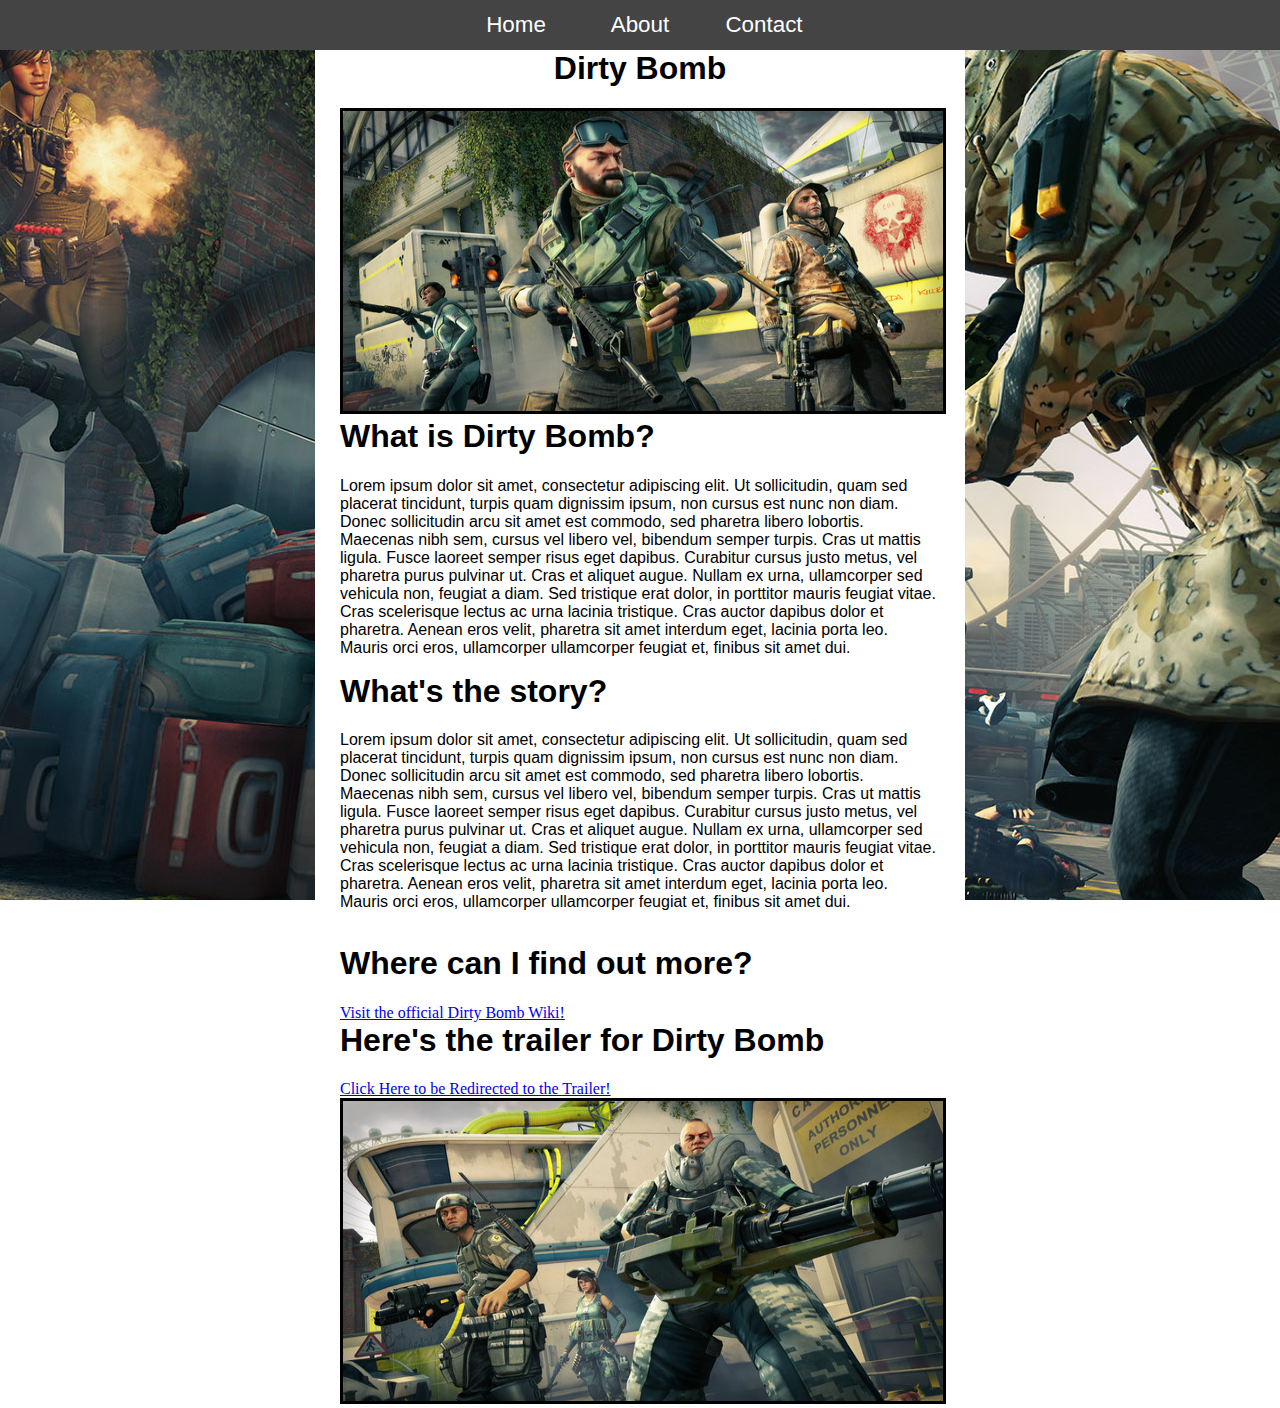
<file: DirtyBombPg4.html>
<!DOCTYPE html>
	<!--The !DOCTYPE html indicates the start of the document and that it's a HTML file-->
<html>
<!-- This indicates the beginning of the HTML code-->
<head>
	<!-- This tag indicates the start of the head, which has the page title, info on what the page is about, and the linking to the stylesheet-->
	<link rel="stylesheet" href="assets/css/stylesheet.css">
	<!-- This imports the css file, css makes the page look fancy-->
	<link rel="shortcut icon" href="http://www.etclan.net/images/icons/general/db16.png">
	<!-- This creates a small image that is displayed on the far left of the tab-->
	<meta charset="UTF-8">
	<meta name="description" content="This is an informative webpage that displays information about the video game Team Fortress 2">
	<meta name="author" content="Brynn Clapham">
	<!-- Meta tags gives the info about the page and the creator of the page.-->
	<title>Dirty Bomb</title>
	<!-- The title is seen on the page tab. So this gives this tag gives the tab a title-->
 <div class="nav">
 <!-- This tag gives the nav bar a spot on the web page. A nav bar is a bar that contains quick links to other parts of the website-->
      <ul>
        <li class="home"><a href="index.php">Home</a></li>
		<!-- Link to the websites home page-->
        <li class="about"><a href="about.php">About</a></li>
		<!-- Link to the websites about page-->
        <li class="contact"><a href="help.php">Contact</a></li>
		<!-- Link to the websites contact and help page, if viewers have any bugs to report or any suggestions, they can contact us-->
</ul>
</div>
</head>
<!-- The /head tag is the end of the head-->
<body id="backimg4">
	<!-- The body tag indicates the start of the body, the body has all of the information on the page, from text, to images, background images, to links-->
	<div id="main" class="static">
		<!-- div tags are a section in a HTML code document-->
		<h1 class="font1"><center>Dirty Bomb</h1></center>
		<!--h1 tags are a heading. The tags go from sizes 1-6, 1 being the biggest, and 6 being the smallest-->
		<img src="assets/image/dirtybombmain.jpg" height="300" width="600" style="border:3px solid black;">
		<!--img tags inserts an image onto the page, They can also be given a specific size, and border, hence the other code in this line.-->
		<br>
		<!--Break tags create a small gap-->
		<h1 class="font1"> What is Dirty Bomb? </h1>
		<!--h1 tags are a heading. The tags go from sizes 1-6, 1 being the biggest, and 6 being the smallest. The font parts are to indicate what font to use. This is connected to the css-->
		<p class="font2">Lorem ipsum dolor sit amet, consectetur adipiscing elit. Ut sollicitudin, quam sed placerat tincidunt, turpis quam dignissim ipsum, non cursus est nunc non diam. Donec sollicitudin arcu sit amet est commodo, sed pharetra libero lobortis. Maecenas nibh sem, cursus vel libero vel, bibendum semper turpis. Cras ut mattis ligula. Fusce laoreet semper risus eget dapibus. Curabitur cursus justo metus, vel pharetra purus pulvinar ut. Cras et aliquet augue. Nullam ex urna, ullamcorper sed vehicula non, feugiat a diam. Sed tristique erat dolor, in porttitor mauris feugiat vitae. Cras scelerisque lectus ac urna lacinia tristique. Cras auctor dapibus dolor et pharetra. Aenean eros velit, pharetra sit amet interdum eget, lacinia porta leo. Mauris orci eros, ullamcorper ullamcorper feugiat et, finibus sit amet dui.</p>
		<h1 class="font1"> What's the story? </h1>
		<!--h1 tags are a heading. The tags go from sizes 1-6, 1 being the biggest, and 6 being the smallest. The font parts are to indicate what font to use. This is connected to the css-->
		<p class="font2">Lorem ipsum dolor sit amet, consectetur adipiscing elit. Ut sollicitudin, quam sed placerat tincidunt, turpis quam dignissim ipsum, non cursus est nunc non diam. Donec sollicitudin arcu sit amet est commodo, sed pharetra libero lobortis. Maecenas nibh sem, cursus vel libero vel, bibendum semper turpis. Cras ut mattis ligula. Fusce laoreet semper risus eget dapibus. Curabitur cursus justo metus, vel pharetra purus pulvinar ut. Cras et aliquet augue. Nullam ex urna, ullamcorper sed vehicula non, feugiat a diam. Sed tristique erat dolor, in porttitor mauris feugiat vitae. Cras scelerisque lectus ac urna lacinia tristique. Cras auctor dapibus dolor et pharetra. Aenean eros velit, pharetra sit amet interdum eget, lacinia porta leo. Mauris orci eros, ullamcorper ullamcorper feugiat et, finibus sit amet dui.</p>
		<br>
		<!--Break tags create a small gap-->
		<h1 class="font1"> Where can I find out more? </h1>		
		<!--h1 tags are a heading. The tags go from sizes 1-6, 1 being the biggest, and 6 being the smallest. The font parts are to indicate what font to use. This is connected to the css-->
		<a href="http://dirtybomb.wikia.com/wiki/Dirty_Bomb_Wiki">Visit the official Dirty Bomb Wiki!</a>
		<!--a href tags are for creating a link to another url-->
		<br>
		<!--Break tags create a small gap-->
		<h1 class="font1"> Here's the trailer for Dirty Bomb</h1>
		<!--h1 tags are a heading. The tags go from sizes 1-6, 1 being the biggest, and 6 being the smallest. The font parts are to indicate what font to use. This is connected to the css-->
		<a href="https://www.youtube.com/watch?v=QFsfpKQgGJ8">Click Here to be Redirected to the Trailer!</a>
		<!--a href tags are for creating a link to another url-->
		<img src="assets/image/dirtybombmain2.jpg" height="300" width="600" style="border:3px solid black;">
		<!--img tags inserts an image onto the page, They can also be given a specific size, and border, hence the other code in this line.-->
	</div>
</body>
</html>
</file>
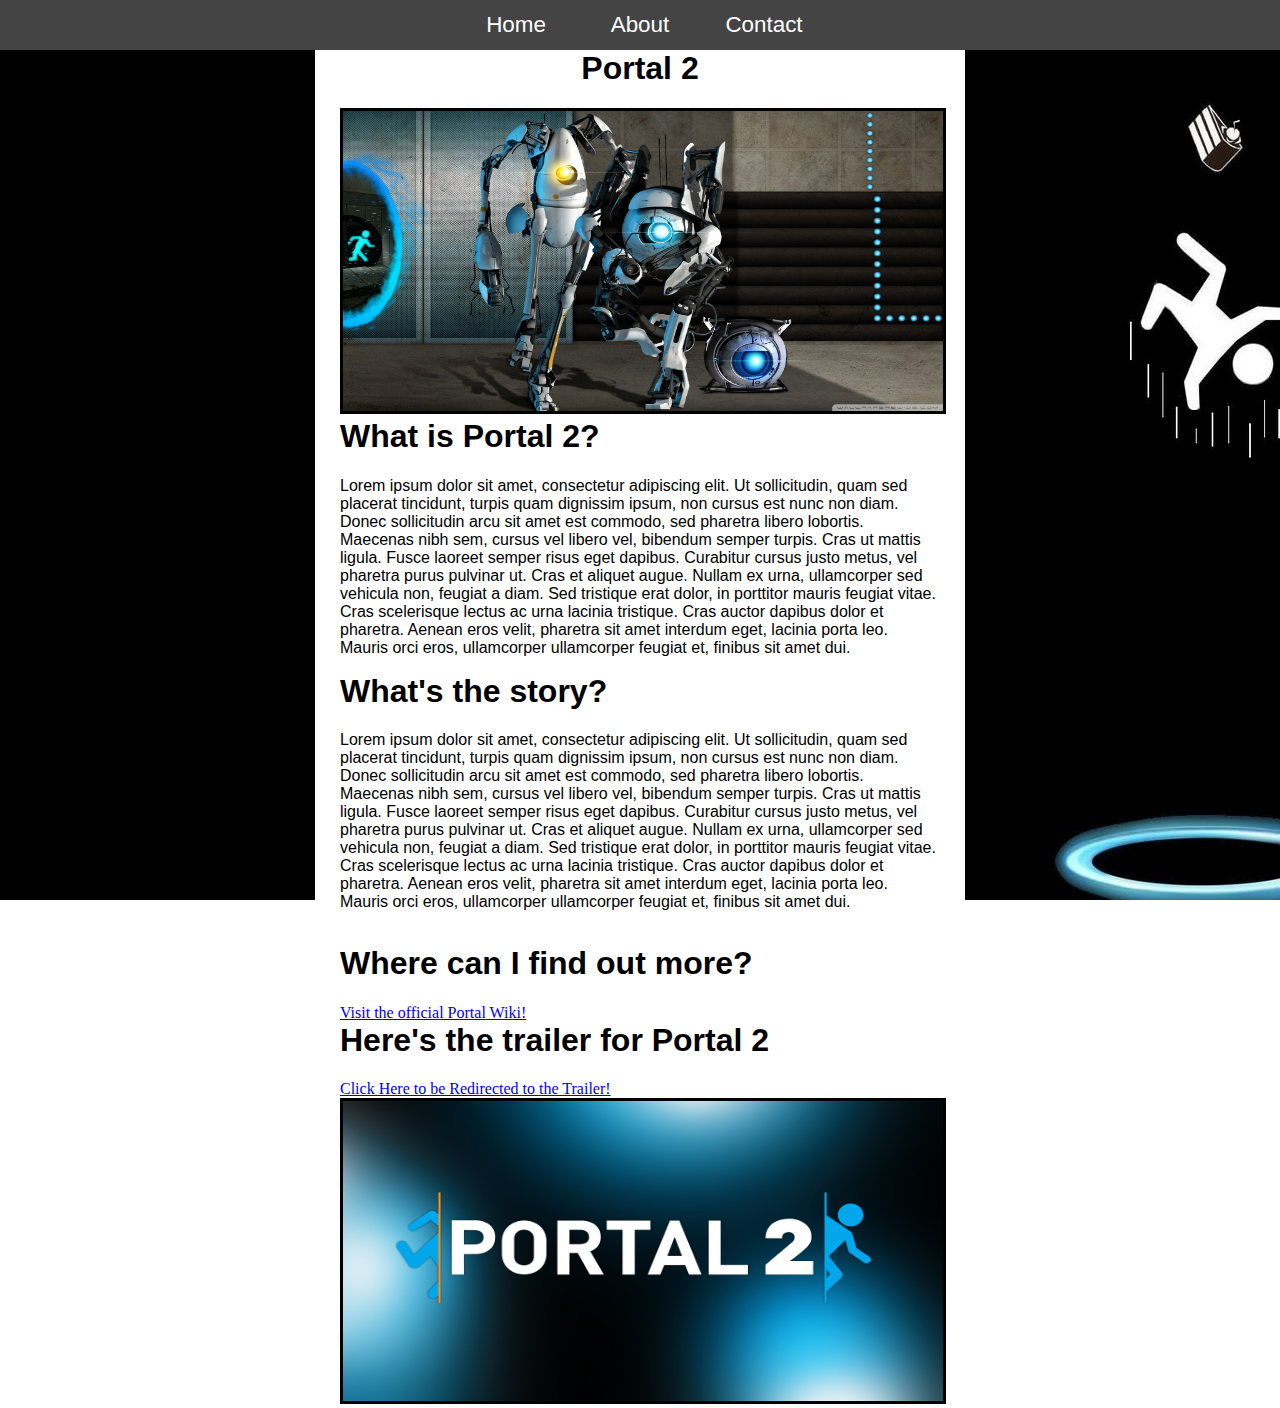
<file: Portal2Pg2.html>
<!DOCTYPE html>
	<!--The !DOCTYPE html indicates the start of the document and that it's a HTML file-->
<html>
<!-- This indicates the beginning of the HTML code-->
<head>
	<!-- This tag indicates the start of the head, which has the page title, info on what the page is about, and the linking to the stylesheet-->
	<link rel="stylesheet" href="assets/css/stylesheet.css">
	<!-- This imports the css file, css makes the page look fancy-->
	<link rel="shortcut icon" href="https://upload.wikimedia.org/wikipedia/commons/thumb/e/ee/Aperture_Science.svg/2000px-Aperture_Science.svg.png">
	<!-- This creates a small image that is displayed on the far left of the tab-->
	<meta charset="UTF-8">
	<meta name="description" content="This is an informative webpage that displays information about the video game Portal 2">
	<meta name="author" content="Brynn Clapham">
	<!-- Meta tags gives the info about the page and the creator of the page.-->
	<title>Portal 2</title>
	<!-- The title is seen on the page tab. So this gives this tag gives the tab a title-->
 <div class="nav">
 <!-- This tag gives the nav bar a spot on the web page. A nav bar is a bar that contains quick links to other parts of the website-->
      <ul>
        <li class="home"><a href="index.php">Home</a></li>
		<!-- Link to the websites home page-->
        <li class="about"><a href="about.php">About</a></li>
		<!-- Link to the websites about page-->
        <li class="contact"><a href="help.php">Contact</a></li>
		<!-- Link to the websites contact and help page, if viewers have any bugs to report or any suggestions, they can contact us-->
</ul>
</div>
</head>
<!-- The /head tag is the end of the head-->
<body id="backimg2">
	<!-- The body tag indicates the start of the body, the body has all of the information on the page, from text, to images, background images, to links-->
	<div id="main" class="static">
		<!-- div tags are a section in a HTML code document-->
		<h1 class="font1"><center>Portal 2</h1></center>
		<!--h1 tags are a heading. The tags go from sizes 1-6, 1 being the biggest, and 6 being the smallest-->
		<img src="assets/image/p2_image1.jpg" height="300" width="600" style="border:3px solid black;">
		<!--img tags inserts an image onto the page, They can also be given a specific size, and border, hence the other code in this line.-->
		<br>
		<!--Break tags create a small gap-->
		<h1 class="font1"> What is Portal 2? </h1>
		<!--h1 tags are a heading. The tags go from sizes 1-6, 1 being the biggest, and 6 being the smallest. The font parts are to indicate what font to use. This is connected to the css-->
		<p class="font2">Lorem ipsum dolor sit amet, consectetur adipiscing elit. Ut sollicitudin, quam sed placerat tincidunt, turpis quam dignissim ipsum, non cursus est nunc non diam. Donec sollicitudin arcu sit amet est commodo, sed pharetra libero lobortis. Maecenas nibh sem, cursus vel libero vel, bibendum semper turpis. Cras ut mattis ligula. Fusce laoreet semper risus eget dapibus. Curabitur cursus justo metus, vel pharetra purus pulvinar ut. Cras et aliquet augue. Nullam ex urna, ullamcorper sed vehicula non, feugiat a diam. Sed tristique erat dolor, in porttitor mauris feugiat vitae. Cras scelerisque lectus ac urna lacinia tristique. Cras auctor dapibus dolor et pharetra. Aenean eros velit, pharetra sit amet interdum eget, lacinia porta leo. Mauris orci eros, ullamcorper ullamcorper feugiat et, finibus sit amet dui.</p>
		<h1 class="font1"> What's the story? </h1>
		<!--h1 tags are a heading. The tags go from sizes 1-6, 1 being the biggest, and 6 being the smallest. The font parts are to indicate what font to use. This is connected to the css-->
		<p class="font2">Lorem ipsum dolor sit amet, consectetur adipiscing elit. Ut sollicitudin, quam sed placerat tincidunt, turpis quam dignissim ipsum, non cursus est nunc non diam. Donec sollicitudin arcu sit amet est commodo, sed pharetra libero lobortis. Maecenas nibh sem, cursus vel libero vel, bibendum semper turpis. Cras ut mattis ligula. Fusce laoreet semper risus eget dapibus. Curabitur cursus justo metus, vel pharetra purus pulvinar ut. Cras et aliquet augue. Nullam ex urna, ullamcorper sed vehicula non, feugiat a diam. Sed tristique erat dolor, in porttitor mauris feugiat vitae. Cras scelerisque lectus ac urna lacinia tristique. Cras auctor dapibus dolor et pharetra. Aenean eros velit, pharetra sit amet interdum eget, lacinia porta leo. Mauris orci eros, ullamcorper ullamcorper feugiat et, finibus sit amet dui.</p>
		<br>
		<!--Break tags create a small gap-->
		<h1 class="font1"> Where can I find out more? </h1>		
		<!--h1 tags are a heading. The tags go from sizes 1-6, 1 being the biggest, and 6 being the smallest. The font parts are to indicate what font to use. This is connected to the css-->
		<a href="http://theportalwiki.com/wiki/Main_Page">Visit the official Portal Wiki!</a>
		<!--a href tags are for creating a link to another url-->
		<br>
		<!--Break tags create a small gap-->
		<h1 class="font1"> Here's the trailer for Portal 2 </h1>
		<!--h1 tags are a heading. The tags go from sizes 1-6, 1 being the biggest, and 6 being the smallest. The font parts are to indicate what font to use. This is connected to the css-->
		<a href="https://www.youtube.com/watch?v=dWTqylt3JQQ">Click Here to be Redirected to the Trailer!</a>
		<!--a href tags are for creating a link to another url-->
		<img src="assets/image/p2.jpg" height="300" width="600" style="border:3px solid black;">
		<!--img tags inserts an image onto the page, They can also be given a specific size, and border, hence the other code in this line.-->
	</div>
</body>
</html>
</file>
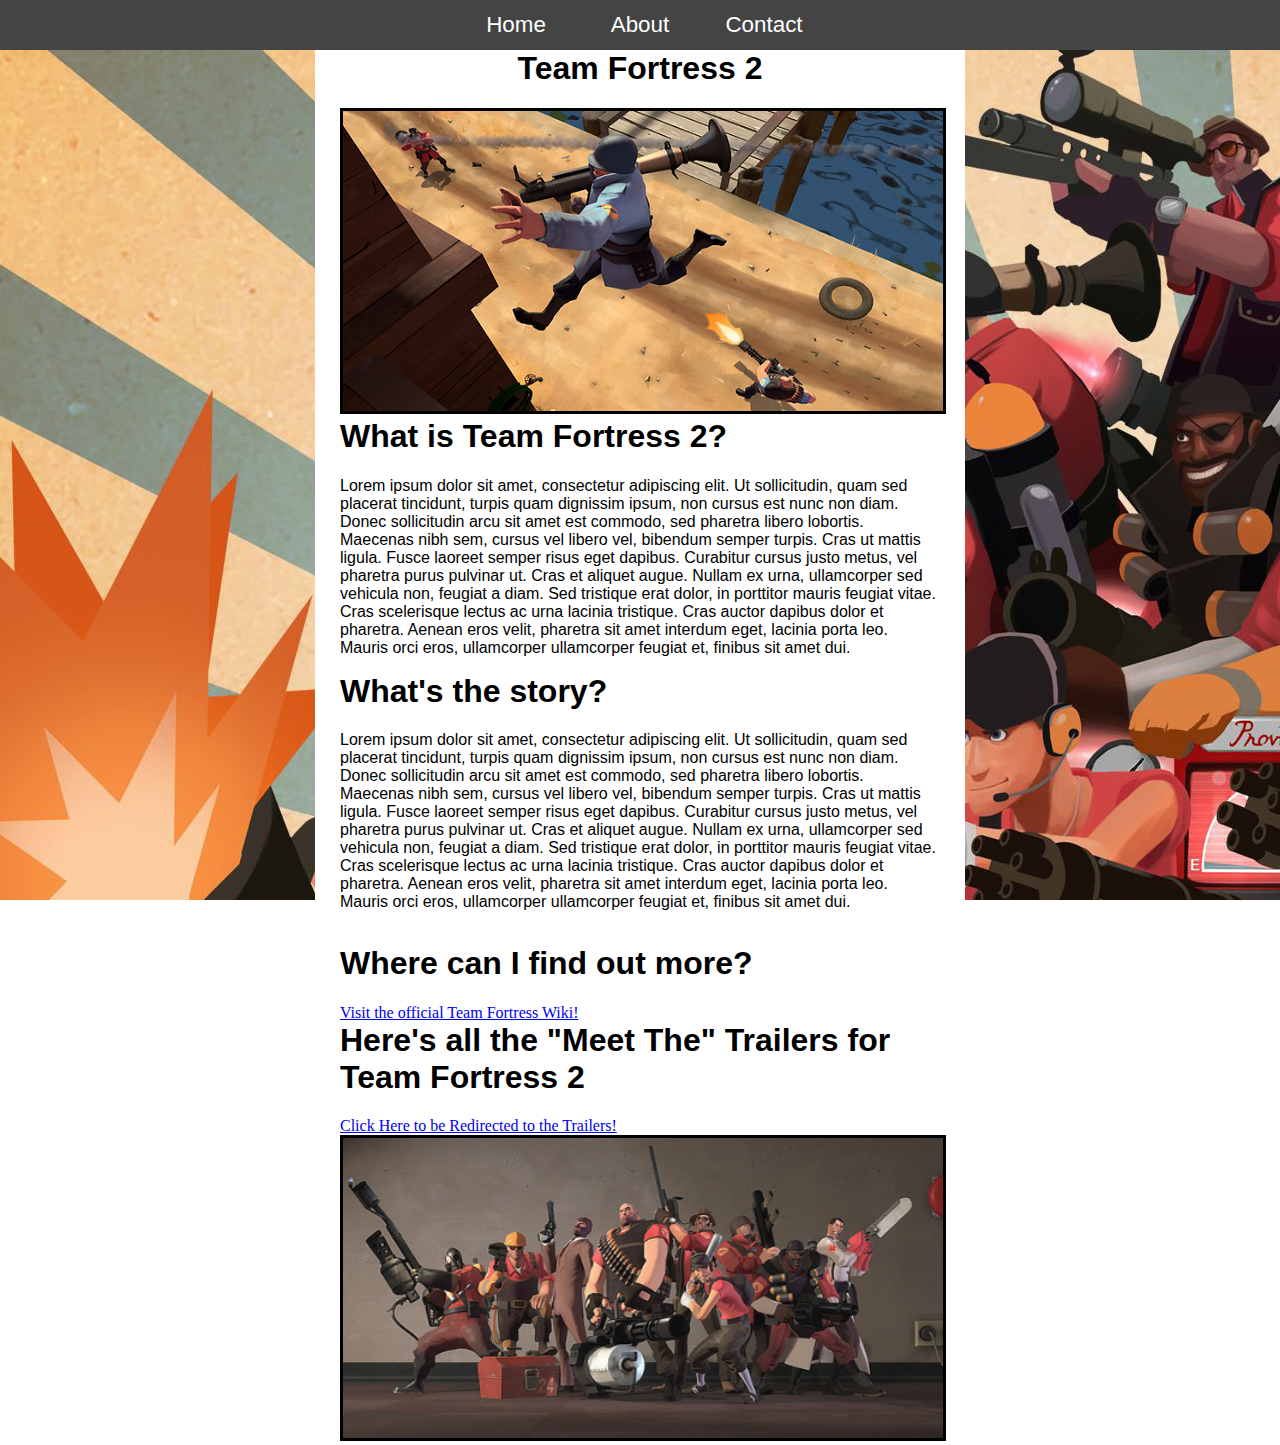
<file: TeamFortress2Pg1.html>
<!DOCTYPE html>
	<!--The !DOCTYPE html indicates the start of the document and that it's a HTML file-->
<html>
<!-- This indicates the beginning of the HTML code-->
<head>
	<!-- This tag indicates the start of the head, which has the page title, info on what the page is about, and the linking to the stylesheet-->
	<link rel="stylesheet" href="assets/css/stylesheet.css">
	<!-- This imports the css file, css makes the page look fancy-->
	<link rel="shortcut icon" href="https://upload.wikimedia.org/wikipedia/commons/thumb/4/48/Team_Fortress_2_style_logo.svg/400px-Team_Fortress_2_style_logo.svg.png">
	<!-- This creates a small image that is displayed on the far left of the tab-->
	<meta charset="UTF-8">
	<meta name="description" content="This is an informative webpage that displays information about the video game Team Fortress 2">
	<meta name="author" content="Brynn Clapham">
	<!-- Meta tags gives the info about the page and the creator of the page.-->
	<title>Team Fortress 2</title>
	<!-- The title is seen on the page tab. So this gives this tag gives the tab a title-->
 <div class="nav">
 <!-- This tag gives the nav bar a spot on the web page. A nav bar is a bar that contains quick links to other parts of the website-->
      <ul>
        <li class="home"><a href="index.php">Home</a></li>
		<!-- Link to the websites home page-->
        <li class="about"><a href="about.php">About</a></li>
		<!-- Link to the websites about page-->
        <li class="contact"><a href="help.php">Contact</a></li>
		<!-- Link to the websites contact and help page, if viewers have any bugs to report or any suggestions, they can contact us-->
</ul>
</div>
</head>
<!-- The /head tag is the end of the head-->
<body id="backimg1">
	<!-- The body tag indicates the start of the body, the body has all of the information on the page, from text, to images, background images, to links-->
	<div id="main" class="static">
		<!-- div tags are a section in a HTML code document-->
		<h1 class="font1"><center>Team Fortress 2</h1></center>
		<!--h1 tags are a heading. The tags go from sizes 1-6, 1 being the biggest, and 6 being the smallest-->
		<img src="assets/image/tf2soldier.jpg" height="300" width="600" style="border:3px solid black;">
		<!--img tags inserts an image onto the page, They can also be given a specific size, and border, hence the other code in this line.-->
		<br>
		<!--Break tags create a small gap-->
		<h1 class="font1"> What is Team Fortress 2? </h1>
		<!--h1 tags are a heading. The tags go from sizes 1-6, 1 being the biggest, and 6 being the smallest. The font parts are to indicate what font to use. This is connected to the css-->
		<p class="font2">Lorem ipsum dolor sit amet, consectetur adipiscing elit. Ut sollicitudin, quam sed placerat tincidunt, turpis quam dignissim ipsum, non cursus est nunc non diam. Donec sollicitudin arcu sit amet est commodo, sed pharetra libero lobortis. Maecenas nibh sem, cursus vel libero vel, bibendum semper turpis. Cras ut mattis ligula. Fusce laoreet semper risus eget dapibus. Curabitur cursus justo metus, vel pharetra purus pulvinar ut. Cras et aliquet augue. Nullam ex urna, ullamcorper sed vehicula non, feugiat a diam. Sed tristique erat dolor, in porttitor mauris feugiat vitae. Cras scelerisque lectus ac urna lacinia tristique. Cras auctor dapibus dolor et pharetra. Aenean eros velit, pharetra sit amet interdum eget, lacinia porta leo. Mauris orci eros, ullamcorper ullamcorper feugiat et, finibus sit amet dui.</p>
		<h1 class="font1"> What's the story? </h1>
		<!--h1 tags are a heading. The tags go from sizes 1-6, 1 being the biggest, and 6 being the smallest. The font parts are to indicate what font to use. This is connected to the css-->
		<p class="font2">Lorem ipsum dolor sit amet, consectetur adipiscing elit. Ut sollicitudin, quam sed placerat tincidunt, turpis quam dignissim ipsum, non cursus est nunc non diam. Donec sollicitudin arcu sit amet est commodo, sed pharetra libero lobortis. Maecenas nibh sem, cursus vel libero vel, bibendum semper turpis. Cras ut mattis ligula. Fusce laoreet semper risus eget dapibus. Curabitur cursus justo metus, vel pharetra purus pulvinar ut. Cras et aliquet augue. Nullam ex urna, ullamcorper sed vehicula non, feugiat a diam. Sed tristique erat dolor, in porttitor mauris feugiat vitae. Cras scelerisque lectus ac urna lacinia tristique. Cras auctor dapibus dolor et pharetra. Aenean eros velit, pharetra sit amet interdum eget, lacinia porta leo. Mauris orci eros, ullamcorper ullamcorper feugiat et, finibus sit amet dui.</p>
		<br>
		<!--Break tags create a small gap-->
		<h1 class="font1"> Where can I find out more? </h1>		
		<!--h1 tags are a heading. The tags go from sizes 1-6, 1 being the biggest, and 6 being the smallest. The font parts are to indicate what font to use. This is connected to the css-->
		<a href="https://wiki.teamfortress.com/wiki/Main_Page">Visit the official Team Fortress Wiki!</a>
		<!--a href tags are for creating a link to another url-->
		<br>
		<!--Break tags create a small gap-->
		<h1 class="font1"> Here's all the "Meet The" Trailers for Team Fortress 2 </h1>
		<!--h1 tags are a heading. The tags go from sizes 1-6, 1 being the biggest, and 6 being the smallest. The font parts are to indicate what font to use. This is connected to the css-->
		<a href="https://www.youtube.com/watch?v=WUhOnX8qt3I&list=PL4EE85236508FFA21">Click Here to be Redirected to the Trailers!</a>
		<!--a href tags are for creating a link to another url-->
		<img src="assets/image/TF2_Group.jpg" height="300" width="600" style="border:3px solid black;">
		<!--img tags inserts an image onto the page, They can also be given a specific size, and border, hence the other code in this line.-->
	</div>
</body>
</html>
</file>
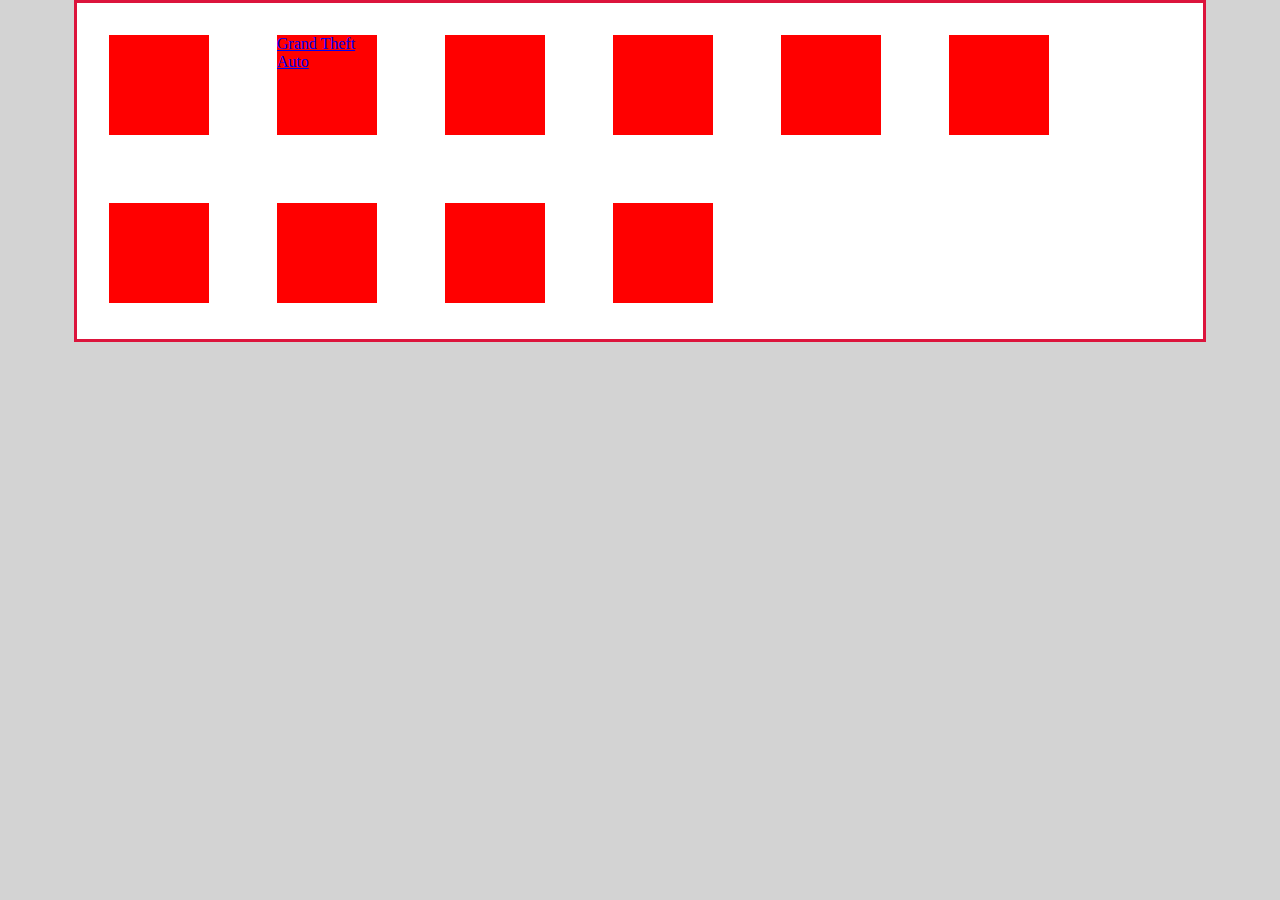
<file: test.html>
<!DOCTYPE html>
<html lang="en">
<head>
	<script src="assets/javascript/jquery.min.js"></script>
	<script src="assets/javascript/legacyLoad.js"></script>
	<meta charset="UTF-8">
	<title>Test</title>
	<style>
		html, body {
			padding: 0;
			margin: 0;
			background: lightgray;
		}
		.target {
			width:100px;
			height:100px;
			background:yellow;
			display: inline-block;
			margin: 2em;
			overflow: hidden;
		}

		.target.other {
			width:100px;
			height:100px;
			background: red !important;
		}

		.page-container {
			background: white;
			width:88%;
			border: 3px solid crimson;
			margin: 0 auto;
		}
	</style>
</head>
<body>
	<main>
		<div class="page-container" data-legacy-animation="preset:slideLeft" data-legacy-depart="preset:slideLeft" data-legacy-arrive="preset:slideRight">
			<div class="target other" data-legacy-animation="preset:slideLeft" id="1"></div>
			<div class="target other" id="2"><a href="gtav.php" class="legacy">Grand Theft Auto</a></div>
			<div class="target other" id="3"></div>
			<div class="target other" id="4"></div>
			<div class="target other" id="5"></div>
			<div class="target other" id="6"></div>
			<div class="target other" id="7"></div>
			<div class="target other" id="8"></div>
			<div class="target other" id="9"></div>
			<div class="target other" id="10"></div>
		</div>
	</main>
</body>
</html>
</file>
<file: assets/css/stylesheet.css>
#backimg1{
	background-image: url("../image/TF2Back.jpg");
	background-attachment: fixed;
	background-position: center;
	margin: 0;
}


#backimg2{
	background-image: url("../image/p2bg1.jpg");
	background-attachment: fixed;
	background-position: center;
	margin: 0;
}


#backimg3{
	background-image: url("../image/l4d2bg2.jpg");
	background-attachment: fixed;
	background-position: center;
	margin: 0;
}


#backimg4{
	background-image: url("../image/dbbg1.jpg");
	background-attachment: fixed;
	background-position: center;
	margin: 0;
}


#main {
	max-width: 600px;
	margin: 0 auto;
	width: 80%;
	background-color: #FFFFFF;
	padding: 0px 25px;
}


.static{
	position: static;
}

.font1{
	font-family:'Orbitron', sans-serif;
	margin-top: 0;
}

.font2{
	font-family: 'Roboto', sans-serif;
}


.body {
  margin: 0;
  padding: 0;
  background: #ccc;
}
 
.nav ul {
  list-style: none;
  background-color: #444;
  text-align: center;
  padding: 0;
  margin: 0;
}
.nav li {
  font-family: 'Roboto', sans-serif;
  font-size: 1em;
  line-height: 40px;
  height: 40px;
  border-bottom: 1px solid #888;
  display:inline-block;
}
 
.nav a {
  text-decoration: none;
  color: #fff;
  display: block;
  transition: .3s background-color;
}
 
.nav a:hover {
  background-color: #D9D9D9;
}
 
.nav a.active {
  background-color: #fff;
  color: #444;
  cursor: default;
}
 
 
.nav li {
    width: 120px;
    border-bottom: none;
    height: 50px;
    line-height: 50px;
    font-size: 1.4em;
}
</file>
